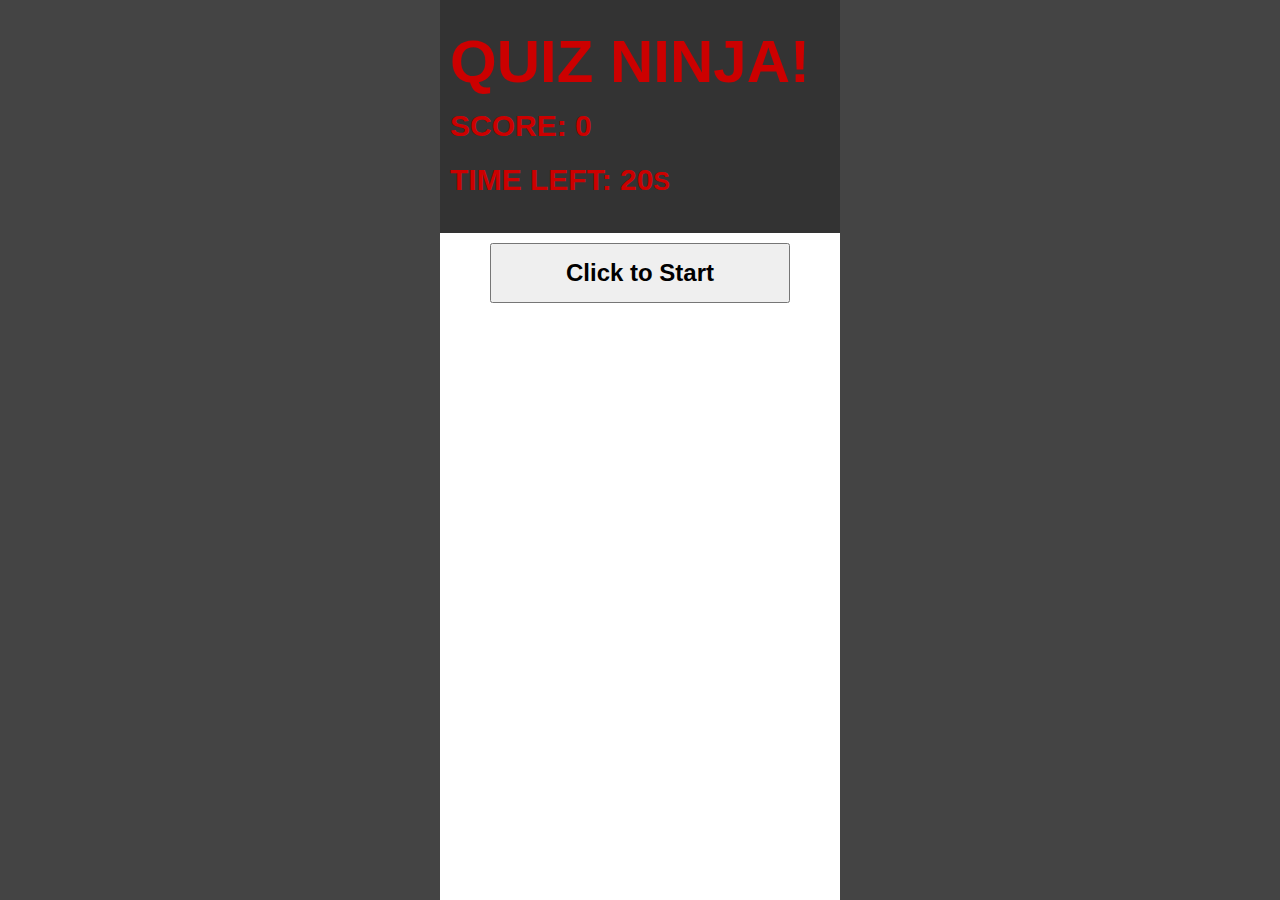
<file: index.html>
<!DOCTYPE html>
<html>
    <head>
        <meta charset="utf-8">
        <meta name="description" content="A quiz game for ninjas">
        <meta name="author" content="DAZ">
        <title>Quiz Ninja</title>
        <link rel="stylesheet" href="css/styles.css">
    </head>
    <body>
        <header>
            <h1>Quiz Ninja!</h1>
            <p>Score: <strong id="score">0</strong></p>
            <p>Time left: <span id="timer">20</span><small>s</small></p>
        </header>
        <section id="question"></section>
        <form id="answer">
        </form>
        <section id="feedback"></section>
        <button id="startButton">Click to Start</button>

        <!-- Scripts -->
        <script src="js/scripts.js"></script>
    </body>
</html>
</file>
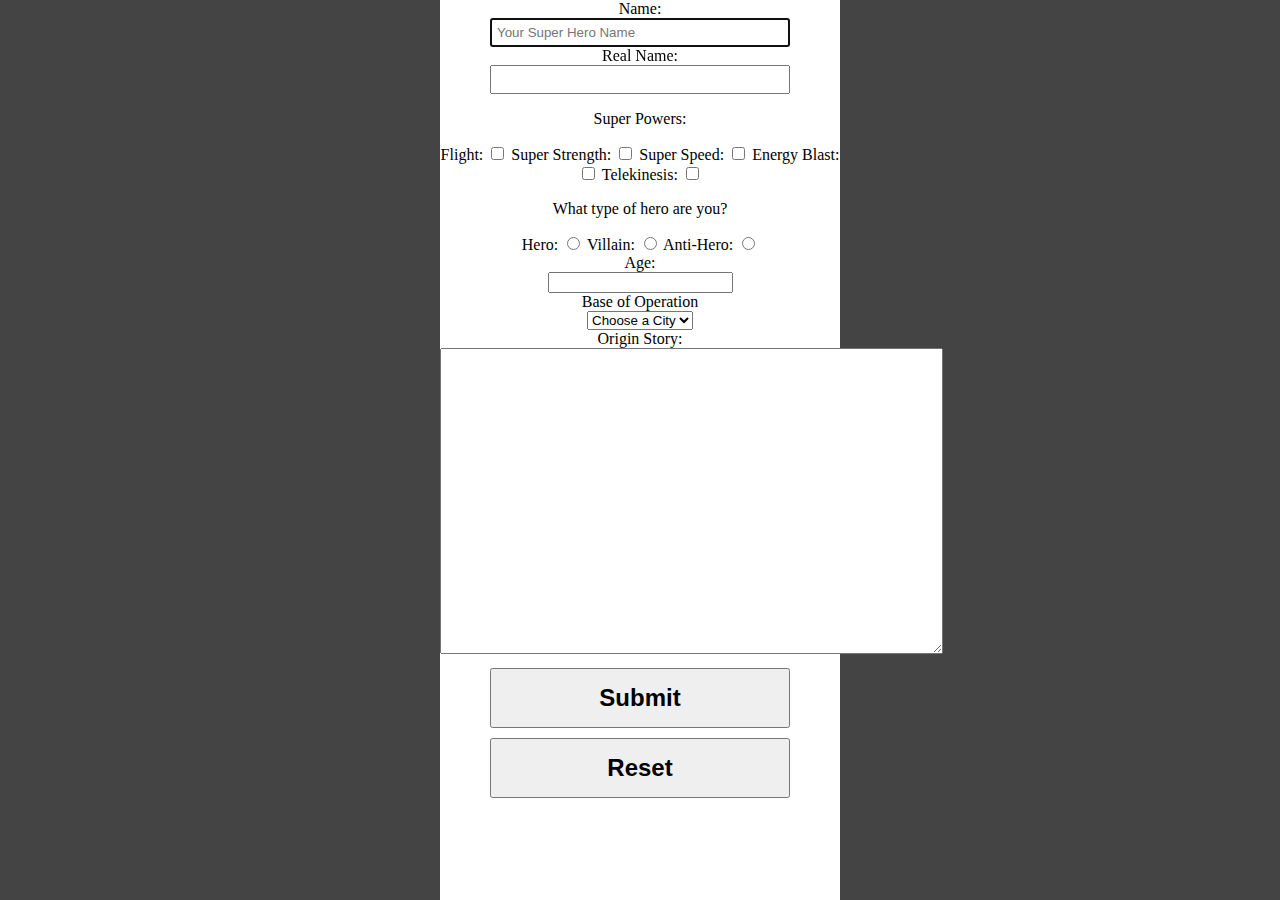
<file: hero.html>
<!DOCTYPE html>
<html>
    <head>
        <meta charset="utf-8">
        <title>Hero Form</title>
        <link rel="stylesheet" href="css/styles.css">
        <script src="js/hero_script.js"></script>
    </head>
    <body>
        <form id="hero">
            <label for="name" class="break">Name:</label>
            <input type="text" name="name" autofocus placeholder="Your Super Hero Name" maxlength=5>
            <label for="realName" class="break">Real Name:</label>
            <input type="password" name="realName">
            <p>Super Powers:</p>
            <label for="flight">Flight:</label>
            <input type="checkbox" name="powers" value="Flight">
            <label for="strength">Super Strength:</label>
            <input type="checkbox" name="powers" value="Super Strength">
            <label for="speed">Super Speed:</label>
            <input type="checkbox" name="powers" value="Super Speed">
            <label for="energy">Energy Blast:</label>
            <input type="checkbox" name="powers" value="Energy Blast">
            <label for="telekinesis">Telekinesis:</label>
            <input type="checkbox" name="powers" value="Telekinesis">
            <p>What type of hero are you?</p>
            <label>Hero:</label>
            <input type="radio" name="type" value="Hero">
            <label>Villain:</label>
            <input type="radio" name="type" value="Villain">
            <label>Anti-Hero:</label>
            <input type="radio" name="type" value="Antihero">
            <label for="age" class="break">Age: </label>
            <input type="number" name="age" min="0" step="1">
            <label for="City" class="break">Base of Operation</label>
            <select name="city">
                <option value="" selected>Choose a City</option>
                <option value="Metropolis">Metropolis</option>
                <option value="Gotham City">Gotham City</option>
                <option value="Keystone City">Keystone City</option>
                <option value="Coast City">Coast City</option>
                <option value="Star City">Star City</option>
            </select>
            <label for="origin" class="break">Origin Story:</label>
            <textarea name="origin" rows="20" cols="60"></textarea>
            <button type="submit">Submit</button>
            <button type="reset">Reset</button>
        </form>
    </body>
</html>
</file>
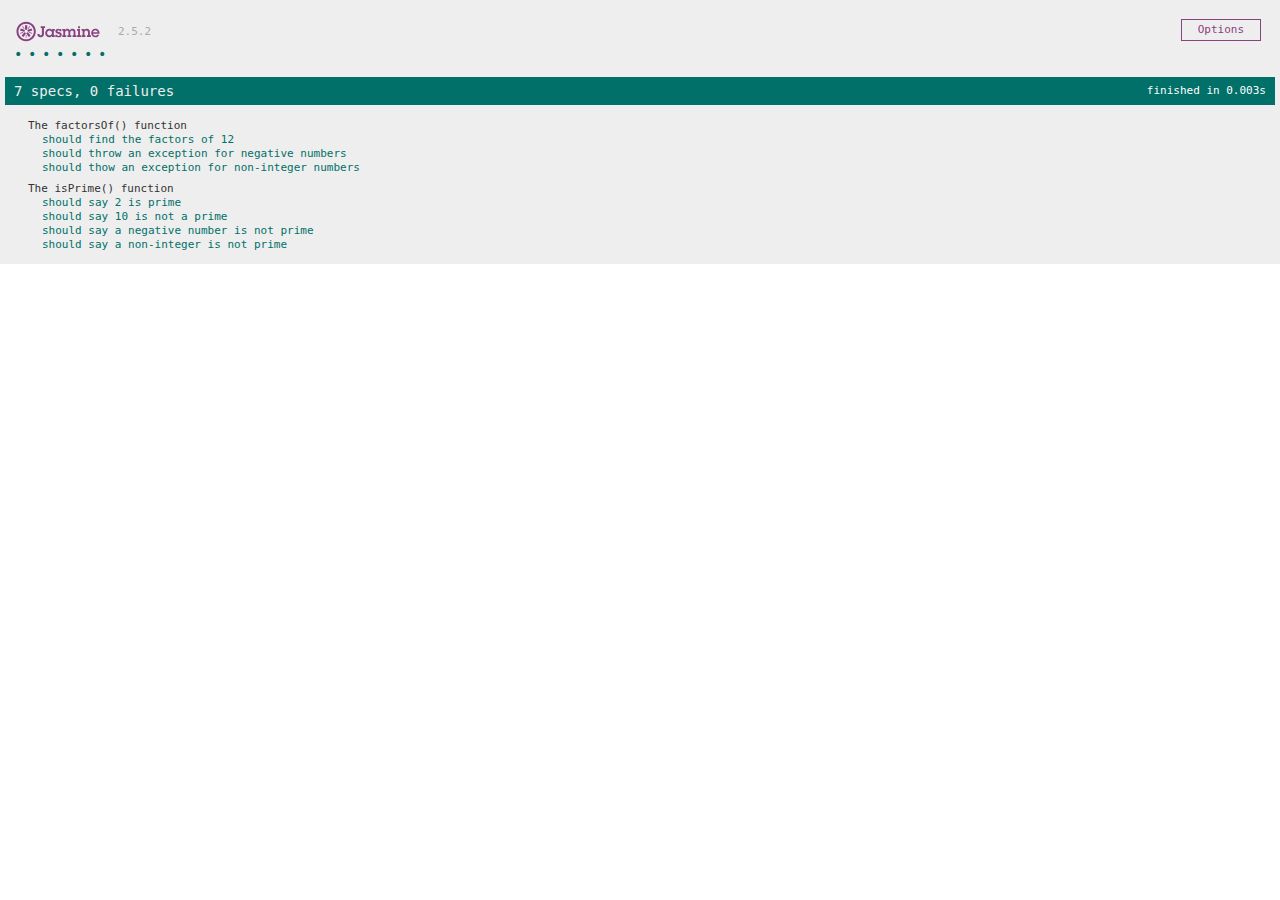
<file: tests/SpecRunner.html>
<!DOCTYPE html>
<html>
<head>
  <meta charset="utf-8">
  <title>Jasmine Spec Runner v2.5.2</title>

  <link rel="shortcut icon" type="image/png" href="lib/jasmine-2.5.2/jasmine_favicon.png">
  <link rel="stylesheet" href="lib/jasmine-2.5.2/jasmine.css">

  <script src="lib/jasmine-2.5.2/jasmine.js"></script>
  <script src="lib/jasmine-2.5.2/jasmine-html.js"></script>
  <script src="lib/jasmine-2.5.2/boot.js"></script>

  <!-- include source files here... -->
  <script src="src/numberCruncher.js"></script>

  <!-- include spec files here... -->
  <script src="spec/numberCruncher.spec.js"></script>

</head>

<body>
</body>
</html>
</file>
<file: css/styles.css>
* {
    -webkit-box-sizing: border-box;
    box-sizing: border-box;
}
body {
    width: 400px;
    margin: 0 auto;
    background: #fff;
    height: 100vh;
}
html {
    background: #444;
}
header {
    font: bold 30px/80% Arial, Helvetica, sans-serif;
    background: #333;
    color: #C00;
    text-transform: uppercase;
    padding: 10px;
}
header p {
    margin-top: 20px;;
}
.right {
    background: #0c0;
    border: #090 2px solid;
    color: #060;
}
.wrong {
    background: #c00;
    border: #900 2px solid;
    color: #600;
}
section p {
    font: bold 24px/150% Arial, Helvetica, sans-serif;
    background: #ccc;
    border: #999 2px solid;
    color: #666;
    text-align: center;
    padding: 10px;
    margin: 10px auto;
    width: 300px;
}
button {
    font: bold 24px/150% Arial, Helvetica, sans-serif;
    display: block;
    width: 300px;
    padding: 10px;
    margin: 10px auto;
}
label.break, button {
    display: block;
}
input[type="text"], input[type="password"] {
    padding: 5px 30px 5px 5px;
    width: 300px;
}
.error {
    background: #f99;
    border: #900 1px solid;
}
form {
    text-align: center;
}
#timer {
    text-align: center;
}
</file>
<file: tests/lib/jasmine-2.5.2/jasmine.css>
body { overflow-y: scroll; }

.jasmine_html-reporter { background-color: #eee; padding: 5px; margin: -8px; font-size: 11px; font-family: Monaco, "Lucida Console", monospace; line-height: 14px; color: #333; }
.jasmine_html-reporter a { text-decoration: none; }
.jasmine_html-reporter a:hover { text-decoration: underline; }
.jasmine_html-reporter p, .jasmine_html-reporter h1, .jasmine_html-reporter h2, .jasmine_html-reporter h3, .jasmine_html-reporter h4, .jasmine_html-reporter h5, .jasmine_html-reporter h6 { margin: 0; line-height: 14px; }
.jasmine_html-reporter .jasmine-banner, .jasmine_html-reporter .jasmine-symbol-summary, .jasmine_html-reporter .jasmine-summary, .jasmine_html-reporter .jasmine-result-message, .jasmine_html-reporter .jasmine-spec .jasmine-description, .jasmine_html-reporter .jasmine-spec-detail .jasmine-description, .jasmine_html-reporter .jasmine-alert .jasmine-bar, .jasmine_html-reporter .jasmine-stack-trace { padding-left: 9px; padding-right: 9px; }
.jasmine_html-reporter .jasmine-banner { position: relative; }
.jasmine_html-reporter .jasmine-banner .jasmine-title { background: url('[data-uri]') no-repeat; background: url('[data-uri]') no-repeat, none; -moz-background-size: 100%; -o-background-size: 100%; -webkit-background-size: 100%; background-size: 100%; display: block; float: left; width: 90px; height: 25px; }
.jasmine_html-reporter .jasmine-banner .jasmine-version { margin-left: 14px; position: relative; top: 6px; }
.jasmine_html-reporter #jasmine_content { position: fixed; right: 100%; }
.jasmine_html-reporter .jasmine-version { color: #aaa; }
.jasmine_html-reporter .jasmine-banner { margin-top: 14px; }
.jasmine_html-reporter .jasmine-duration { color: #fff; float: right; line-height: 28px; padding-right: 9px; }
.jasmine_html-reporter .jasmine-symbol-summary { overflow: hidden; *zoom: 1; margin: 14px 0; }
.jasmine_html-reporter .jasmine-symbol-summary li { display: inline-block; height: 10px; width: 14px; font-size: 16px; }
.jasmine_html-reporter .jasmine-symbol-summary li.jasmine-passed { font-size: 14px; }
.jasmine_html-reporter .jasmine-symbol-summary li.jasmine-passed:before { color: #007069; content: "\02022"; }
.jasmine_html-reporter .jasmine-symbol-summary li.jasmine-failed { line-height: 9px; }
.jasmine_html-reporter .jasmine-symbol-summary li.jasmine-failed:before { color: #ca3a11; content: "\d7"; font-weight: bold; margin-left: -1px; }
.jasmine_html-reporter .jasmine-symbol-summary li.jasmine-disabled { font-size: 14px; }
.jasmine_html-reporter .jasmine-symbol-summary li.jasmine-disabled:before { color: #bababa; content: "\02022"; }
.jasmine_html-reporter .jasmine-symbol-summary li.jasmine-pending { line-height: 17px; }
.jasmine_html-reporter .jasmine-symbol-summary li.jasmine-pending:before { color: #ba9d37; content: "*"; }
.jasmine_html-reporter .jasmine-symbol-summary li.jasmine-empty { font-size: 14px; }
.jasmine_html-reporter .jasmine-symbol-summary li.jasmine-empty:before { color: #ba9d37; content: "\02022"; }
.jasmine_html-reporter .jasmine-run-options { float: right; margin-right: 5px; border: 1px solid #8a4182; color: #8a4182; position: relative; line-height: 20px; }
.jasmine_html-reporter .jasmine-run-options .jasmine-trigger { cursor: pointer; padding: 8px 16px; }
.jasmine_html-reporter .jasmine-run-options .jasmine-payload { position: absolute; display: none; right: -1px; border: 1px solid #8a4182; background-color: #eee; white-space: nowrap; padding: 4px 8px; }
.jasmine_html-reporter .jasmine-run-options .jasmine-payload.jasmine-open { display: block; }
.jasmine_html-reporter .jasmine-bar { line-height: 28px; font-size: 14px; display: block; color: #eee; }
.jasmine_html-reporter .jasmine-bar.jasmine-failed { background-color: #ca3a11; }
.jasmine_html-reporter .jasmine-bar.jasmine-passed { background-color: #007069; }
.jasmine_html-reporter .jasmine-bar.jasmine-skipped { background-color: #bababa; }
.jasmine_html-reporter .jasmine-bar.jasmine-errored { background-color: #ca3a11; }
.jasmine_html-reporter .jasmine-bar.jasmine-menu { background-color: #fff; color: #aaa; }
.jasmine_html-reporter .jasmine-bar.jasmine-menu a { color: #333; }
.jasmine_html-reporter .jasmine-bar a { color: white; }
.jasmine_html-reporter.jasmine-spec-list .jasmine-bar.jasmine-menu.jasmine-failure-list, .jasmine_html-reporter.jasmine-spec-list .jasmine-results .jasmine-failures { display: none; }
.jasmine_html-reporter.jasmine-failure-list .jasmine-bar.jasmine-menu.jasmine-spec-list, .jasmine_html-reporter.jasmine-failure-list .jasmine-summary { display: none; }
.jasmine_html-reporter .jasmine-results { margin-top: 14px; }
.jasmine_html-reporter .jasmine-summary { margin-top: 14px; }
.jasmine_html-reporter .jasmine-summary ul { list-style-type: none; margin-left: 14px; padding-top: 0; padding-left: 0; }
.jasmine_html-reporter .jasmine-summary ul.jasmine-suite { margin-top: 7px; margin-bottom: 7px; }
.jasmine_html-reporter .jasmine-summary li.jasmine-passed a { color: #007069; }
.jasmine_html-reporter .jasmine-summary li.jasmine-failed a { color: #ca3a11; }
.jasmine_html-reporter .jasmine-summary li.jasmine-empty a { color: #ba9d37; }
.jasmine_html-reporter .jasmine-summary li.jasmine-pending a { color: #ba9d37; }
.jasmine_html-reporter .jasmine-summary li.jasmine-disabled a { color: #bababa; }
.jasmine_html-reporter .jasmine-description + .jasmine-suite { margin-top: 0; }
.jasmine_html-reporter .jasmine-suite { margin-top: 14px; }
.jasmine_html-reporter .jasmine-suite a { color: #333; }
.jasmine_html-reporter .jasmine-failures .jasmine-spec-detail { margin-bottom: 28px; }
.jasmine_html-reporter .jasmine-failures .jasmine-spec-detail .jasmine-description { background-color: #ca3a11; }
.jasmine_html-reporter .jasmine-failures .jasmine-spec-detail .jasmine-description a { color: white; }
.jasmine_html-reporter .jasmine-result-message { padding-top: 14px; color: #333; white-space: pre; }
.jasmine_html-reporter .jasmine-result-message span.jasmine-result { display: block; }
.jasmine_html-reporter .jasmine-stack-trace { margin: 5px 0 0 0; max-height: 224px; overflow: auto; line-height: 18px; color: #666; border: 1px solid #ddd; background: white; white-space: pre; }
</file>
